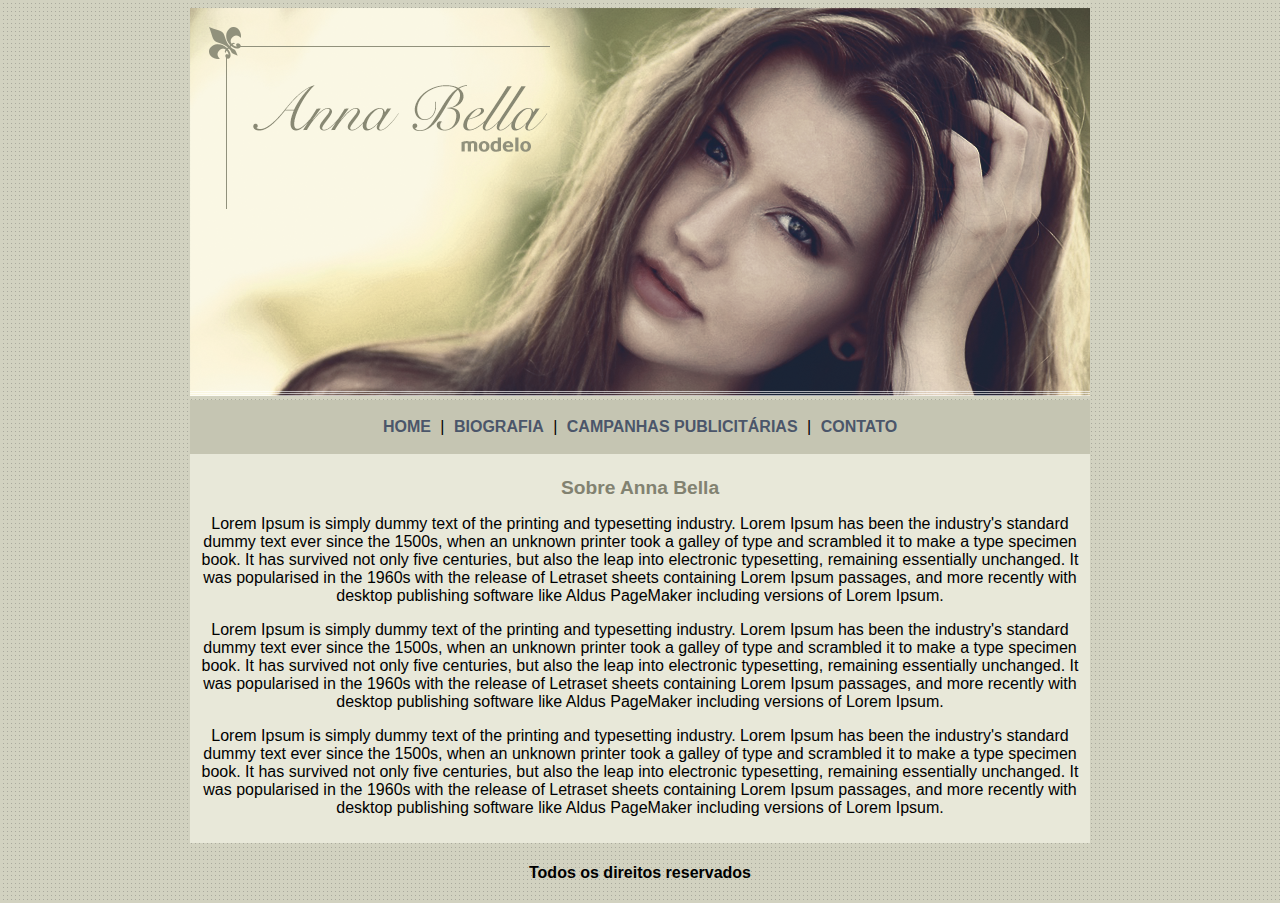
<file: index.html>
<!DOCTYPE html>
<html lang="pt-br">

<head>
    <meta charset="UTF-8">
    <meta http-equiv="X-UA-Compatible" content="IE=edge">
    <meta name="viewport" content="width=device-width, initial-scale=1.0">
    <title>Site Anna Bella</title>
    <link rel="stylesheet" type="text/css" href="style.css">
</head>

<body>

    <div id="principal">

        <img src="imagens/capa.png" alt="">

        <div id="menu">

            <a href="index.html">HOME</a> |
            <a href="biografia.html">BIOGRAFIA</a> |
            <a href="campanhas-publicitarias.html">CAMPANHAS PUBLICITÁRIAS</a> |
            <a href="contato.html">CONTATO</a> 

        </div>

        <div id="conteudo"><!-- INÍCIO DO CONTEÚDO -->

            <h1>Sobre Anna Bella</h1>
            <p>Lorem Ipsum is simply dummy text of the printing and typesetting industry. Lorem Ipsum has been the
                industry's standard dummy text ever since the 1500s, when an unknown printer took a galley of type and
                scrambled it to make a type specimen book. It has survived not only five centuries, but also the leap
                into electronic typesetting, remaining essentially unchanged. It was popularised in the 1960s with the
                release of Letraset sheets containing Lorem Ipsum passages, and more recently with desktop publishing
                software like Aldus PageMaker including versions of Lorem Ipsum.</p>

            <p>Lorem Ipsum is simply dummy text of the printing and typesetting industry. Lorem Ipsum has been the
                industry's standard dummy text ever since the 1500s, when an unknown printer took a galley of type and
                scrambled it to make a type specimen book. It has survived not only five centuries, but also the leap
                into electronic typesetting, remaining essentially unchanged. It was popularised in the 1960s with the
                release of Letraset sheets containing Lorem Ipsum passages, and more recently with desktop publishing
                software like Aldus PageMaker including versions of Lorem Ipsum.</p>

            <p>Lorem Ipsum is simply dummy text of the printing and typesetting industry. Lorem Ipsum has been the
                industry's standard dummy text ever since the 1500s, when an unknown printer took a galley of type and
                scrambled it to make a type specimen book. It has survived not only five centuries, but also the leap
                into electronic typesetting, remaining essentially unchanged. It was popularised in the 1960s with the
                release of Letraset sheets containing Lorem Ipsum passages, and more recently with desktop publishing
                software like Aldus PageMaker including versions of Lorem Ipsum.</p>

        </div><!-- FIM DO CONTEÚDO -->

        <div id="rodape"><!-- NÃO TEM PROBLEMA USAR O CENTER NO RODAPÉ OU NA CLASSE -->

            <h4 class="centralizar">Todos os direitos reservados</h4>

        </div>

    </div>




</body>

</html>
</file>
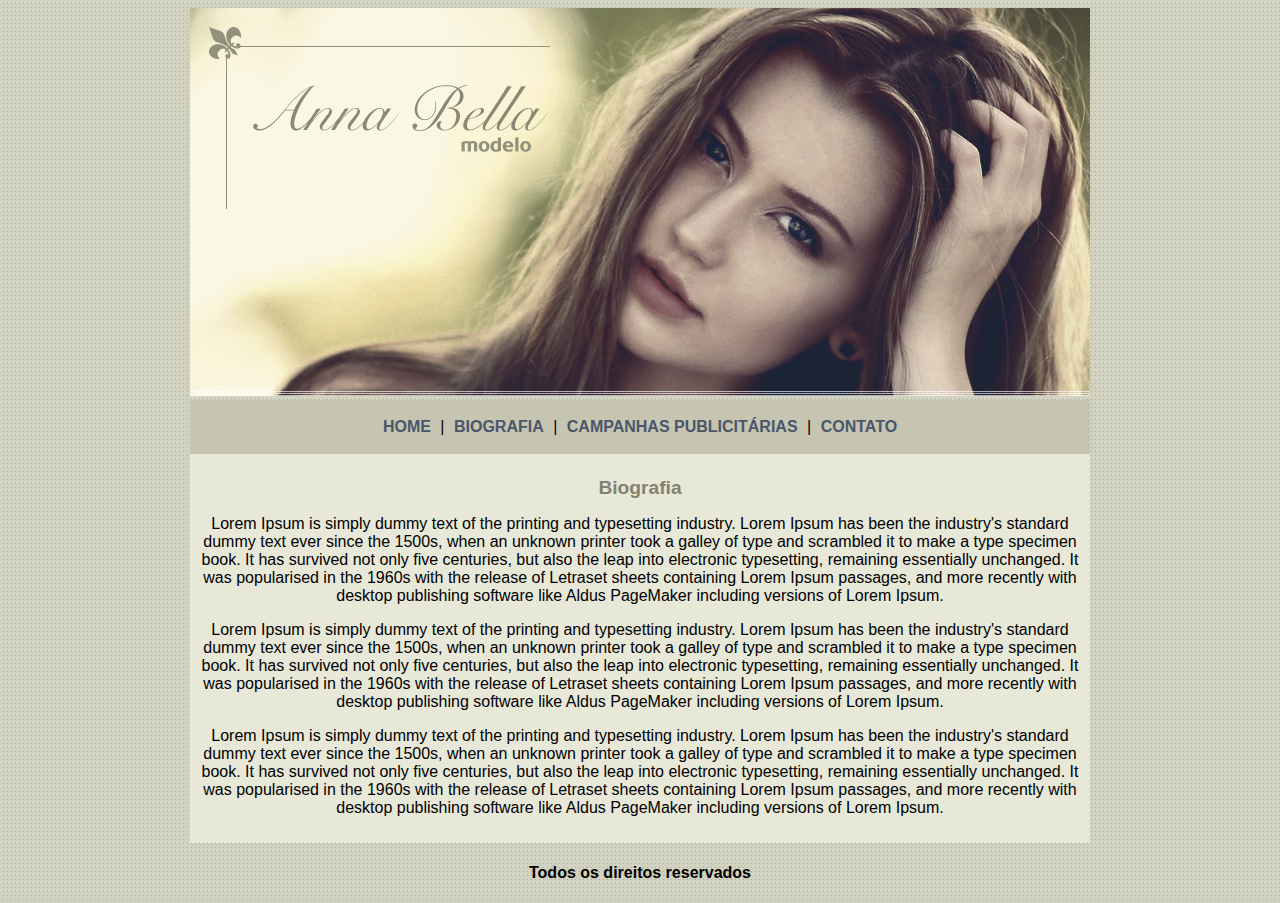
<file: biografia.html>
<!DOCTYPE html>
<html lang="pt-br">

<head>
    <meta charset="UTF-8">
    <meta http-equiv="X-UA-Compatible" content="IE=edge">
    <meta name="viewport" content="width=device-width, initial-scale=1.0">
    <title>Site Anna Bella - Biografia</title>
    <link rel="stylesheet" type="text/css" href="style.css">
</head>

<body>

    <div id="principal">

        <img src="imagens/capa.png" alt="">

        <div id="menu">

            <a href="index.html">HOME</a> |
            <a href="biografia.html">BIOGRAFIA</a> |
            <a href="campanhas-publicitarias.html">CAMPANHAS PUBLICITÁRIAS</a> |
            <a href="contato.html">CONTATO</a> 

        </div>

        <div id="conteudo"><!-- INÍCIO DO CONTEÚDO -->

            <h1>Biografia</h1>
            <p>Lorem Ipsum is simply dummy text of the printing and typesetting industry. Lorem Ipsum has been the
                industry's standard dummy text ever since the 1500s, when an unknown printer took a galley of type and
                scrambled it to make a type specimen book. It has survived not only five centuries, but also the leap
                into electronic typesetting, remaining essentially unchanged. It was popularised in the 1960s with the
                release of Letraset sheets containing Lorem Ipsum passages, and more recently with desktop publishing
                software like Aldus PageMaker including versions of Lorem Ipsum.</p>

            <p>Lorem Ipsum is simply dummy text of the printing and typesetting industry. Lorem Ipsum has been the
                industry's standard dummy text ever since the 1500s, when an unknown printer took a galley of type and
                scrambled it to make a type specimen book. It has survived not only five centuries, but also the leap
                into electronic typesetting, remaining essentially unchanged. It was popularised in the 1960s with the
                release of Letraset sheets containing Lorem Ipsum passages, and more recently with desktop publishing
                software like Aldus PageMaker including versions of Lorem Ipsum.</p>

            <p>Lorem Ipsum is simply dummy text of the printing and typesetting industry. Lorem Ipsum has been the
                industry's standard dummy text ever since the 1500s, when an unknown printer took a galley of type and
                scrambled it to make a type specimen book. It has survived not only five centuries, but also the leap
                into electronic typesetting, remaining essentially unchanged. It was popularised in the 1960s with the
                release of Letraset sheets containing Lorem Ipsum passages, and more recently with desktop publishing
                software like Aldus PageMaker including versions of Lorem Ipsum.</p>

        </div><!-- FIM DO CONTEÚDO -->

        <div id="rodape"><!-- NÃO TEM PROBLEMA USAR O CENTER NO RODAPÉ OU NA CLASSE -->

            <h4 class="centralizar">Todos os direitos reservados</h4>

        </div>

    </div>




</body>

</html>
</file>
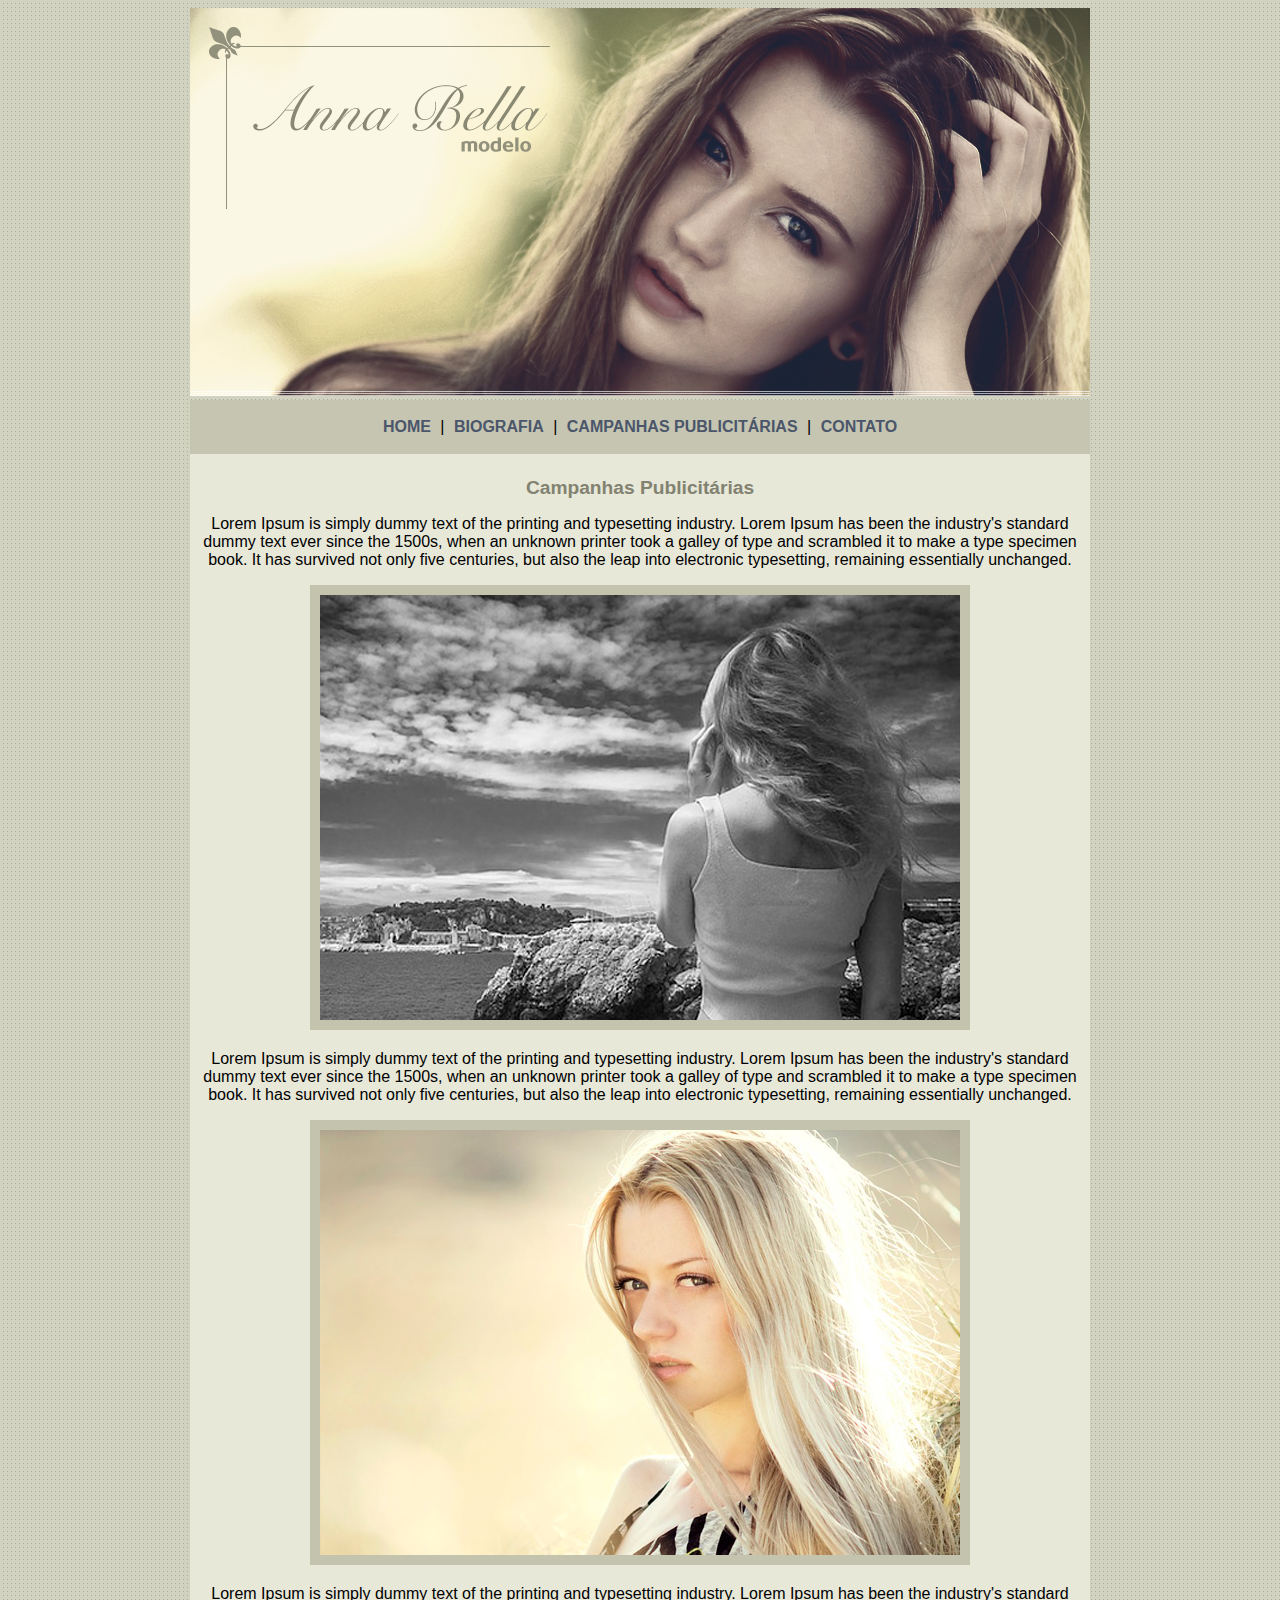
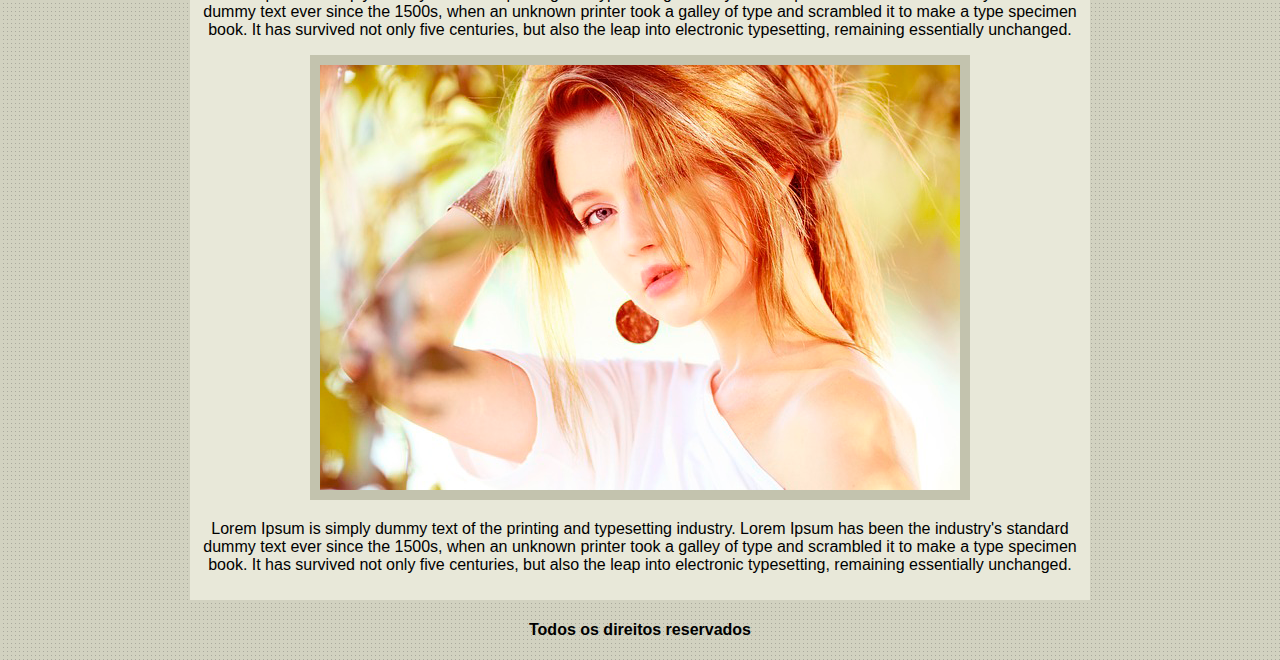
<file: campanhas-publicitarias.html>
<!DOCTYPE html>
<html lang="pt-br">

<head>
    <meta charset="UTF-8">
    <meta http-equiv="X-UA-Compatible" content="IE=edge">
    <meta name="viewport" content="width=device-width, initial-scale=1.0">
    <title>Site Anna Bella - Campanhas Publicitárias</title>
    <link rel="stylesheet" type="text/css" href="style.css">
</head>

<body>

    <div id="principal">

        <img src="imagens/capa.png" alt="">

        <div id="menu">

            <a href="index.html">HOME</a> |
            <a href="biografia.html">BIOGRAFIA</a> |
            <a href="campanhas-publicitarias.html">CAMPANHAS PUBLICITÁRIAS</a> |
            <a href="contato.html">CONTATO</a> 

        </div>

        <div id="conteudo"><!-- INÍCIO DO CONTEÚDO -->

            <h1>Campanhas Publicitárias</h1>

            <p>Lorem Ipsum is simply dummy text of the printing and typesetting industry. Lorem Ipsum has been the
                industry's standard dummy text ever since the 1500s, when an unknown printer took a galley of type and
                scrambled it to make a type specimen book. It has survived not only five centuries, but also the leap
                into electronic typesetting, remaining essentially unchanged.</p>

                <img src="imagens/foto1.png" alt="" class="img-campanha">

            <p>Lorem Ipsum is simply dummy text of the printing and typesetting industry. Lorem Ipsum has been the
                industry's standard dummy text ever since the 1500s, when an unknown printer took a galley of type and
                scrambled it to make a type specimen book. It has survived not only five centuries, but also the leap
                into electronic typesetting, remaining essentially unchanged. </p>

                <img src="imagens/foto2.png" alt="" class="img-campanha">

            <p>Lorem Ipsum is simply dummy text of the printing and typesetting industry. Lorem Ipsum has been the
                industry's standard dummy text ever since the 1500s, when an unknown printer took a galley of type and
                scrambled it to make a type specimen book. It has survived not only five centuries, but also the leap
                into electronic typesetting, remaining essentially unchanged.</p>

                <img src="imagens/foto3.png" alt="" class="img-campanha" >

            <p>Lorem Ipsum is simply dummy text of the printing and typesetting industry. Lorem Ipsum has been the
                industry's standard dummy text ever since the 1500s, when an unknown printer took a galley of type and
                scrambled it to make a type specimen book. It has survived not only five centuries, but also the leap
                into electronic typesetting, remaining essentially unchanged.</p>

        </div><!-- FIM DO CONTEÚDO -->

        <div id="rodape"><!-- NÃO TEM PROBLEMA USAR O CENTER NO RODAPÉ OU NA CLASSE -->

            <h4 class="centralizar">Todos os direitos reservados</h4>

        </div>

    </div>




</body>

</html>
</file>
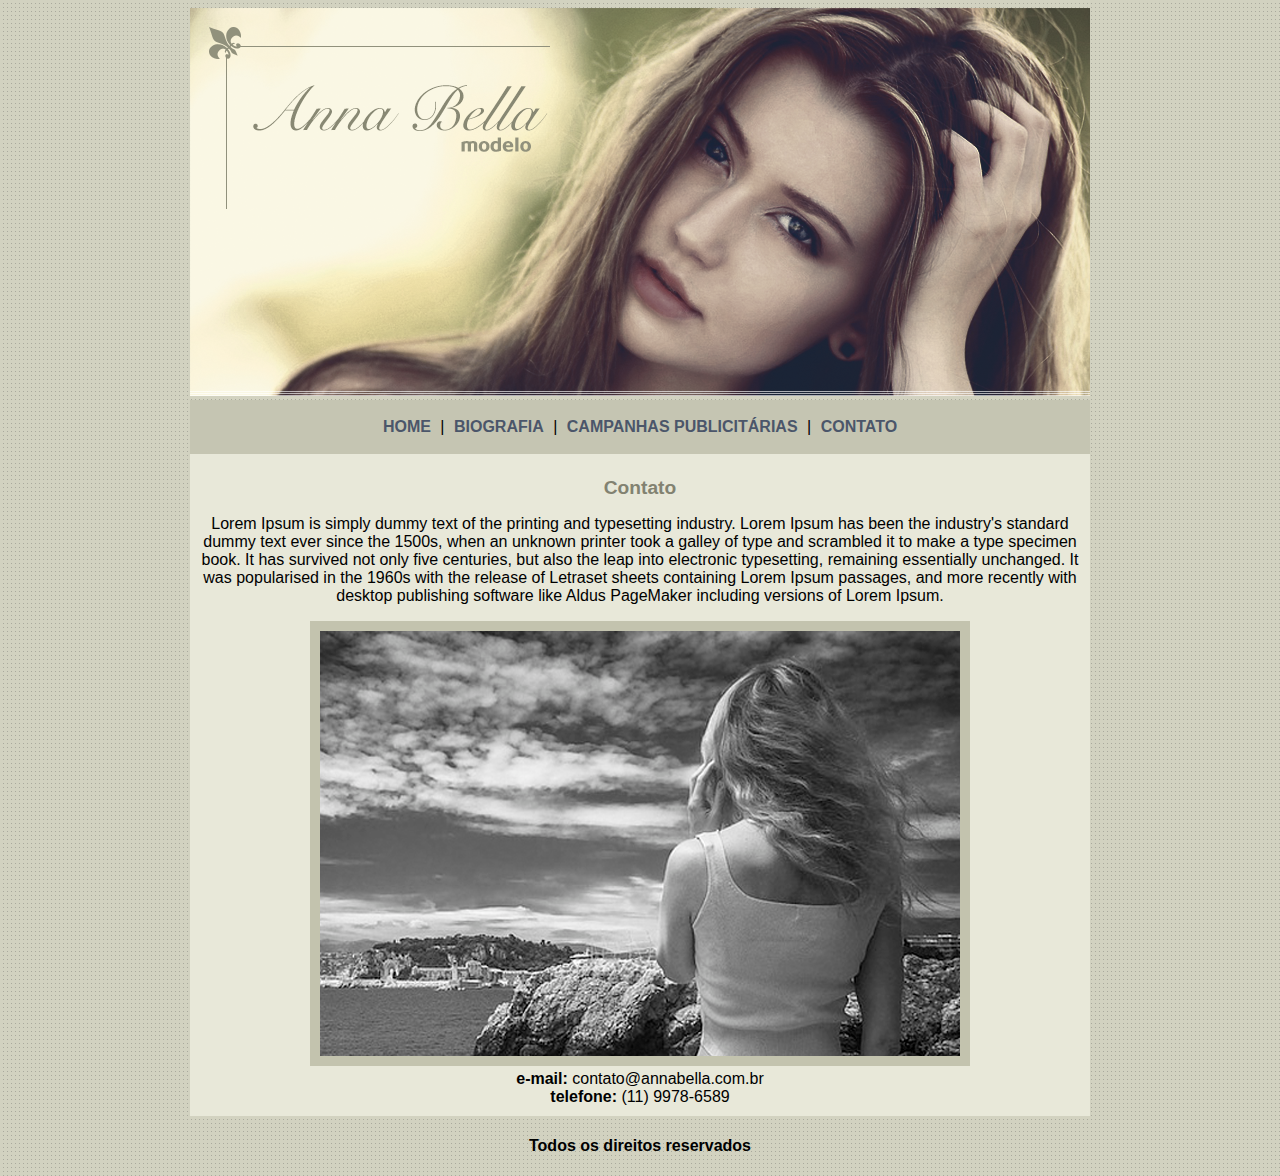
<file: contato.html>
<!DOCTYPE html>
<html lang="pt-br">

<head>
    <meta charset="UTF-8">
    <meta http-equiv="X-UA-Compatible" content="IE=edge">
    <meta name="viewport" content="width=device-width, initial-scale=1.0">
    <title>Site Anna Bella - Contato</title>
    <link rel="stylesheet" type="text/css" href="style.css">
</head>

<body>

    <div id="principal">

        <img src="imagens/capa.png" alt="">

        <div id="menu">

            <a href="index.html">HOME</a> |
            <a href="biografia.html">BIOGRAFIA</a> |
            <a href="campanhas-publicitarias.html">CAMPANHAS PUBLICITÁRIAS</a> |
            <a href="contato.html">CONTATO</a> 

        </div>

        <div id="conteudo"><!-- INÍCIO DO CONTEÚDO -->

            <h1>Contato</h1>

            <p>Lorem Ipsum is simply dummy text of the printing and typesetting industry. Lorem Ipsum has been the
                industry's standard dummy text ever since the 1500s, when an unknown printer took a galley of type and
                scrambled it to make a type specimen book. It has survived not only five centuries, but also the leap
                into electronic typesetting, remaining essentially unchanged. It was popularised in the 1960s with the
                release of Letraset sheets containing Lorem Ipsum passages, and more recently with desktop publishing
                software like Aldus PageMaker including versions of Lorem Ipsum.</p>

                <img src="imagens/foto1.png" alt="" class="img-campanha">

                <div>
                    <strong>e-mail:</strong> contato@annabella.com.br <br>
                    <strong>telefone:</strong> (11) 9978-6589
                </div>

        </div><!-- FIM DO CONTEÚDO -->

        <div id="rodape"><!-- NÃO TEM PROBLEMA USAR O CENTER NO RODAPÉ OU NA CLASSE -->

            <h4 class="centralizar">Todos os direitos reservados</h4>

        </div>

    </div>




</body>

</html>
</file>
<file: style.css>
body {
    background: #d2d2c1 url('imagens/fundo.png');
    font: 16px Arial, Helvetica, sans-serif;
    text-align: center;

}

#principal {
     width: 900px;
     margin: auto;
}

#menu {
    background: #c5c5b2;
    padding: 18px;
}

#conteudo {
    background: #e8e8d9;
    padding: 10px;
}

    #rodape {
        text-align: center;
}

a {
    color: #4b566a;
    text-decoration: none;
    font-weight: bold;
    padding: 5px;
}

.centralizar {
    text-align: center;
}

.img-campanha {
    border: 10px solid #c3c3ae;
}

h1 {
    color: #828271;
    font-size: 1.2em;
}
</file>
